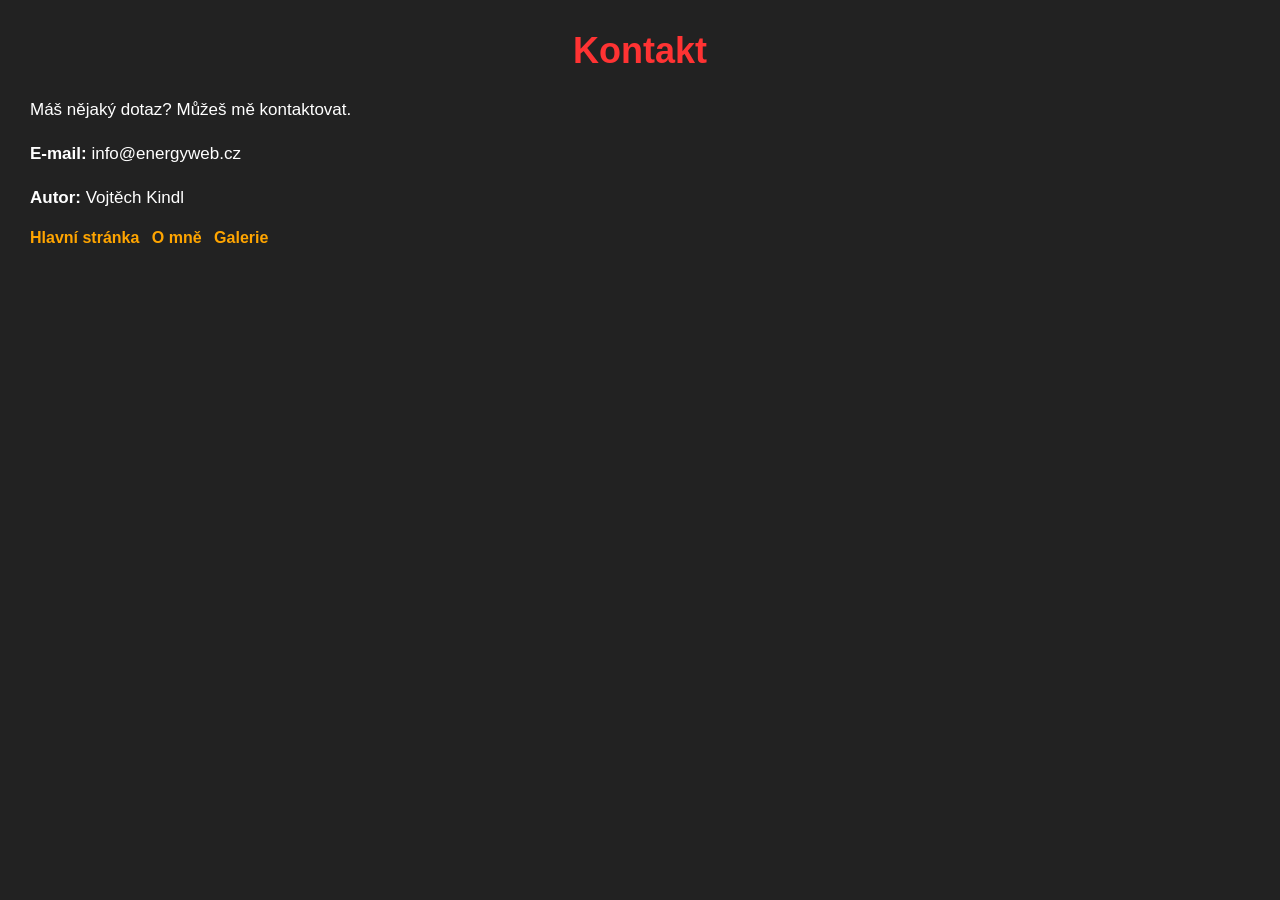
<file: kontakt.html>
<!DOCTYPE html>
<html lang="cs">
<head>
    <meta charset="UTF-8">
    <title>Kontakt</title>
</head>
<body style="background-color: #222; color: white; font-family: Arial;">

    <h1>Kontakt</h1>

    <p>Máš nějaký dotaz? Můžeš mě kontaktovat.</p>

    <p><b>E-mail:</b> info@energyweb.cz</p>
    <p><b>Autor:</b> Vojtěch Kindl</p>

    <a href="index.html" style="color: orange;">Hlavní stránka</a>
    <a href="omne.html" style="color: orange;">O mně</a>
    <a href="galerie.html">Galerie</a>
    
<link rel="stylesheet" href="style.css">

</body>
</html>
</file>
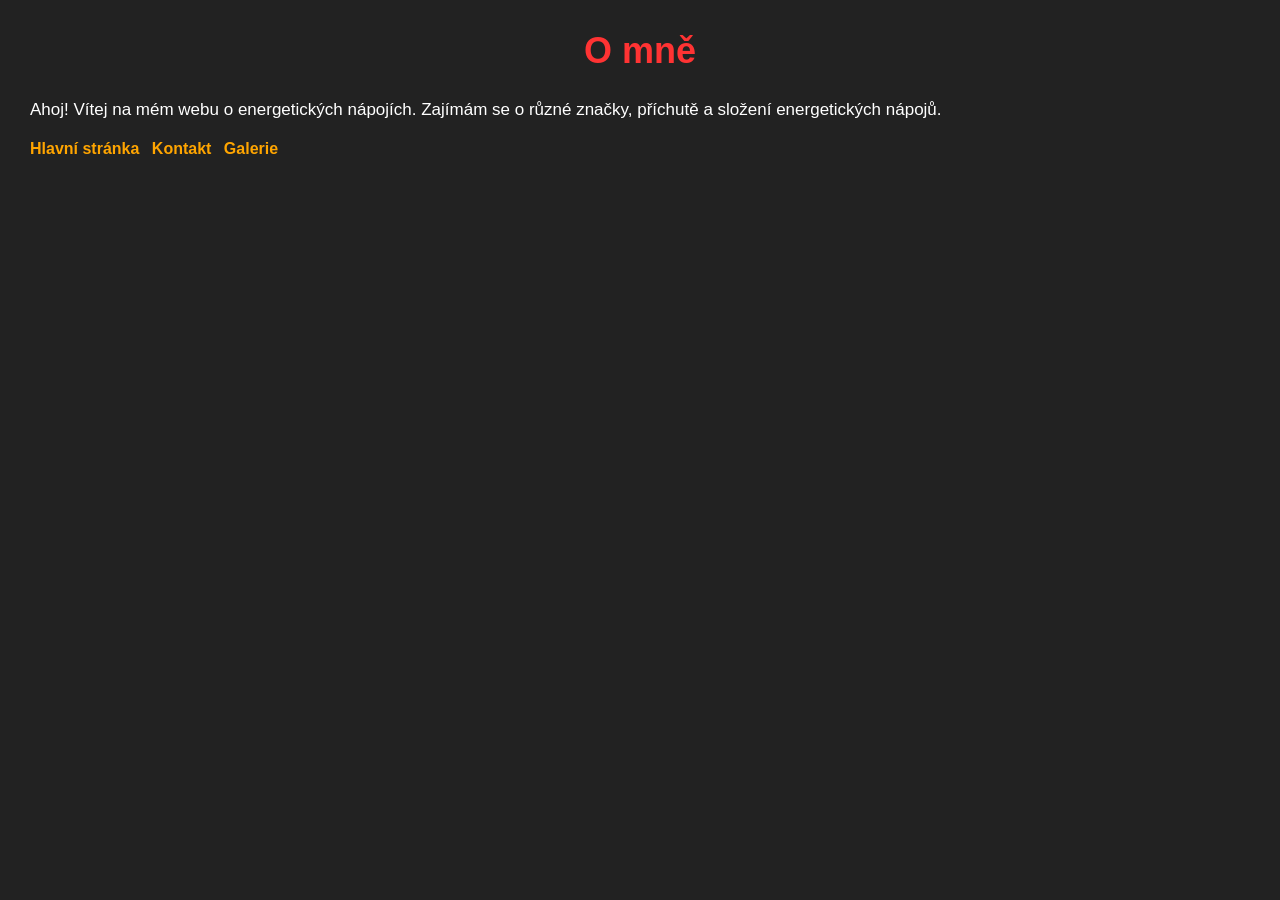
<file: omne.html>
<!DOCTYPE html>
<html lang="cs">
<head>
    <meta charset="UTF-8">
    <title>O mně</title>
</head>
<body style="background-color: #222; color: white; font-family: Arial;">

    <h1>O mně</h1>

    <p>
        Ahoj! Vítej na mém webu o energetických nápojích.
        Zajímám se o různé značky, příchutě a složení
        energetických nápojů.
    </p>

    <a href="index.html" style="color: orange;">Hlavní stránka</a>
    <a href="kontakt.html" style="color: orange;">Kontakt</a>
    <a href="galerie.html">Galerie</a>
    
<link rel="stylesheet" href="style.css">


</body>
</html>
</file>
<file: style.css>
body {
    background-color: #222222;
    color: white;
    font-family: Arial, sans-serif;
    margin: 30px;
}

h1 {
    color: #ff3333;
    text-align: center;
    font-size: 36px;
}

h2 {
    color: #ff5555;
    margin-top: 25px;
}

p {
    font-size: 17px;
    line-height: 1.6;
}

a {
    color: orange;
    text-decoration: none;
    font-weight: bold;
    margin-right: 8px;
}

a:hover {
    color: red;
    text-decoration: underline;
}

img {
    width: 250px;
    max-width: 100%;
    height: auto;
    border: 3px solid #ff3333;
    border-radius: 10px;
    margin: 10px;
}

hr {
    border: 1px solid #555555;
    margin-top: 25px;
    margin-bottom: 25px;
}
</file>
